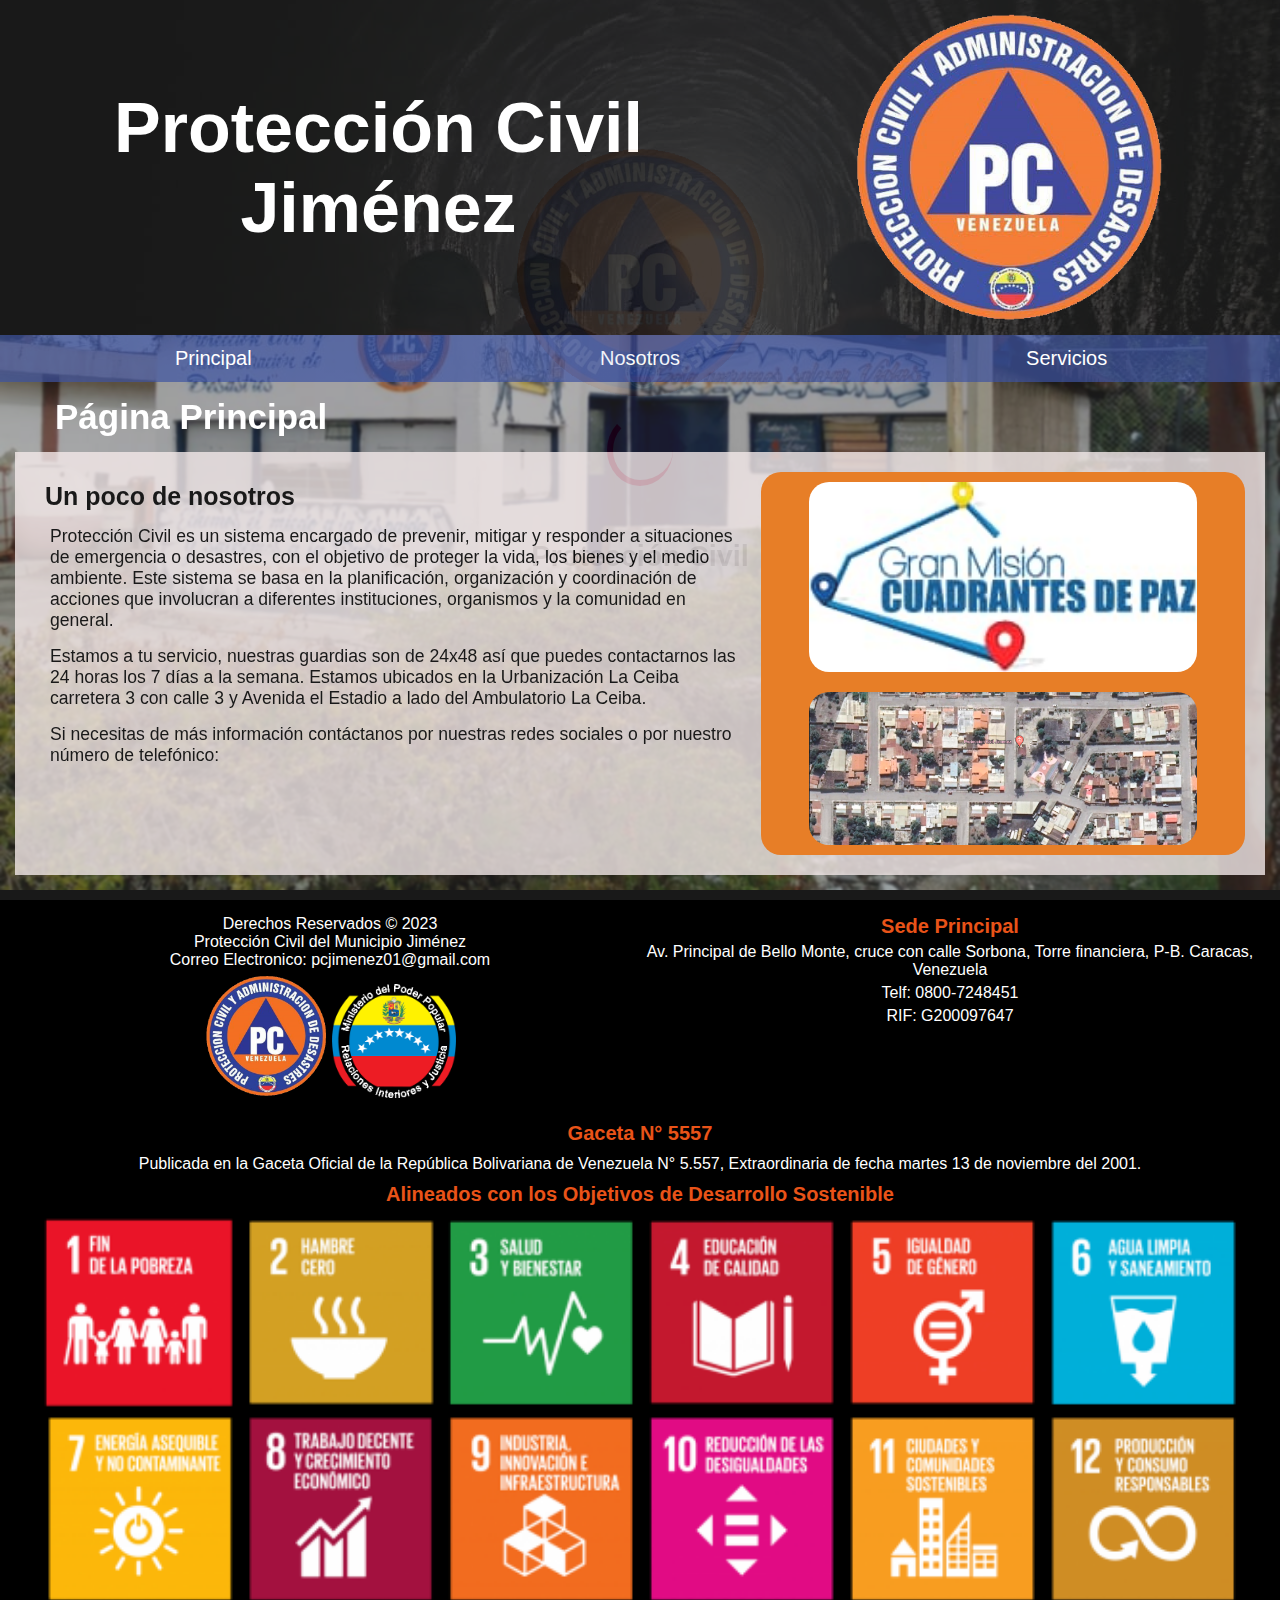
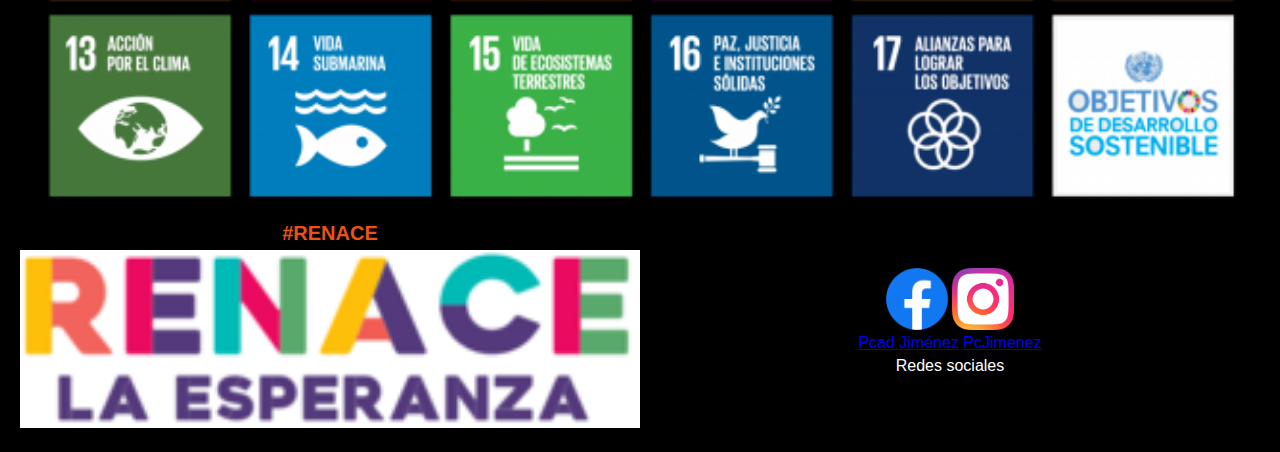
<file: index.html>
<!DOCTYPE html>
<html lang="es">
  <head>
    <meta charset="utf-8" />
    <meta http-equiv="X-UA-Compatible" content="IE=edge" />
    <meta name="viewport" content="width=device-width, initial-scale=1.0" />
    <title>Pagina principal - Protección Civil Jiménez</title>
    <link rel="stylesheet" href="css/Style-inicios.css" />
    <link rel="stylesheet" href="css/cargando.css" />
    <link rel="icon" href="image/IMG-20230704-WA0004.png" />
  </head>

  <div class="cargando">
    <img src="image/IMG-20230704-WA0004.png" />
    <div class="loader-outter"></div>
    <div class="loader-inner"></div>
    <h3>Protección Civil</h3>
  </div>

  <body>
    <div class="navegacion" id="nacegacion">
      <header>
        <h1>Protección Civil <br />Jiménez</h1>
        <div class="pantalla"></div>
        <img src="image/IMG-20230704-WA0004.png" alt="" />
      </header>

      <nav>
        <ul>
          <li><a href="index.html">Principal</a></li>
          <li><a href="html/nosotros.html">Nosotros</a></li>
          <li><a href="html/servicios.html">Servicios</a></li>
        </ul>
      </nav>
    </div>

    <main id="main">
      <section class="main">
        <h2>Página Principal</h2>

        <article class="contenido">
          <div class="cont">
            <h3>Un poco de nosotros</h3>

            <p>
              Protección Civil es un sistema encargado de prevenir, mitigar y
              responder a situaciones de emergencia o desastres, con el objetivo
              de proteger la vida, los bienes y el medio ambiente. Este sistema
              se basa en la planificación, organización y coordinación de
              acciones que involucran a diferentes instituciones, organismos y
              la comunidad en general.
            </p>
            <p>
              Estamos a tu servicio, nuestras guardias son de 24x48 así que
              puedes contactarnos las 24 horas los 7 días a la semana. Estamos
              ubicados en la Urbanización La Ceiba carretera 3 con calle 3 y
              Avenida el Estadio a lado del Ambulatorio La Ceiba.
            </p>
            <p>
              Si necesitas de más información contáctanos por nuestras redes
              sociales o por nuestro número de telefónico:
            </p>
          </div>

          <div class="marco">
            <img src="image/PCJimenez/IMG-20231002-WA0020.jpg" alt="" />
            <img src="image/Screenshot_20230705-084159.png" alt="" />
          </div>
        </article>
      </section>
    </main>

    <script src="js/jquery-3.7.0.min.js"></script>
    <script src="js/menu.js"></script>

    <footer>
      <div class="information">
        <div class="div">
          <p>
            Derechos Reservados &copy; 2023 <br />
            Protección Civil del Municipio Jiménez <br />
            Correo Electronico: pcjimenez01@gmail.com
          </p>
          <img src="image/IMG-20230704-WA0004.png" class="uptb" alt="" />
          <img
            src="image/Ministerio1_del_poder_popular_interior_y_justicia-logo-B5170C50FA-seeklogo.com - copia.png"
            class="uptb"
            alt=""
          />
        </div>
        <div class="div">
          <p><b>Sede Principal</b></p>
          <p>
            Av. Principal de Bello Monte, cruce con calle Sorbona, Torre
            financiera, P-B. Caracas, Venezuela
          </p>
          <p>Telf: 0800-7248451</p>
          <p>RIF: G200097647</p>
        </div>
      </div>

      <div class="gaceta">
        <p><b>Gaceta N° 5557</b></p>
        <p>
          Publicada en la Gaceta Oficial de la República Bolivariana de
          Venezuela N° 5.557, Extraordinaria de fecha martes 13 de noviembre del
          2001.
        </p>
        <p><b>Alineados con los Objetivos de Desarrollo Sostenible</b></p>
        <img src="image/ods-rectangulo.png" alt="" />
      </div>

      <div class="renace">
        <p><b>#RENACE</b></p>
        <img src="image/renace-small-210X60.png" alt="" />
      </div>

      <div class="redes">
        <div class="uno">
          <a href="#"><img src="image/Facebook_Logo_(2019).png" /></a>
          <a href="https://instagram.com/pcjimenezz?igshid=MzNlNGNkZWQ4Mg=="
            ><img src="image/1658586823instagram-logo-transparent.png"
          /></a>
        </div>
        <div class="dos">
          <a href="#">Pcad Jiménez</a>
          <a href="https://instagram.com/pcjimenezz?igshid=MzNlNGNkZWQ4Mg=="
            >PcJimenez</a
          >
        </div>
        <p>Redes sociales</p>
      </div>
    </footer>
  </body>
</html>
</file>
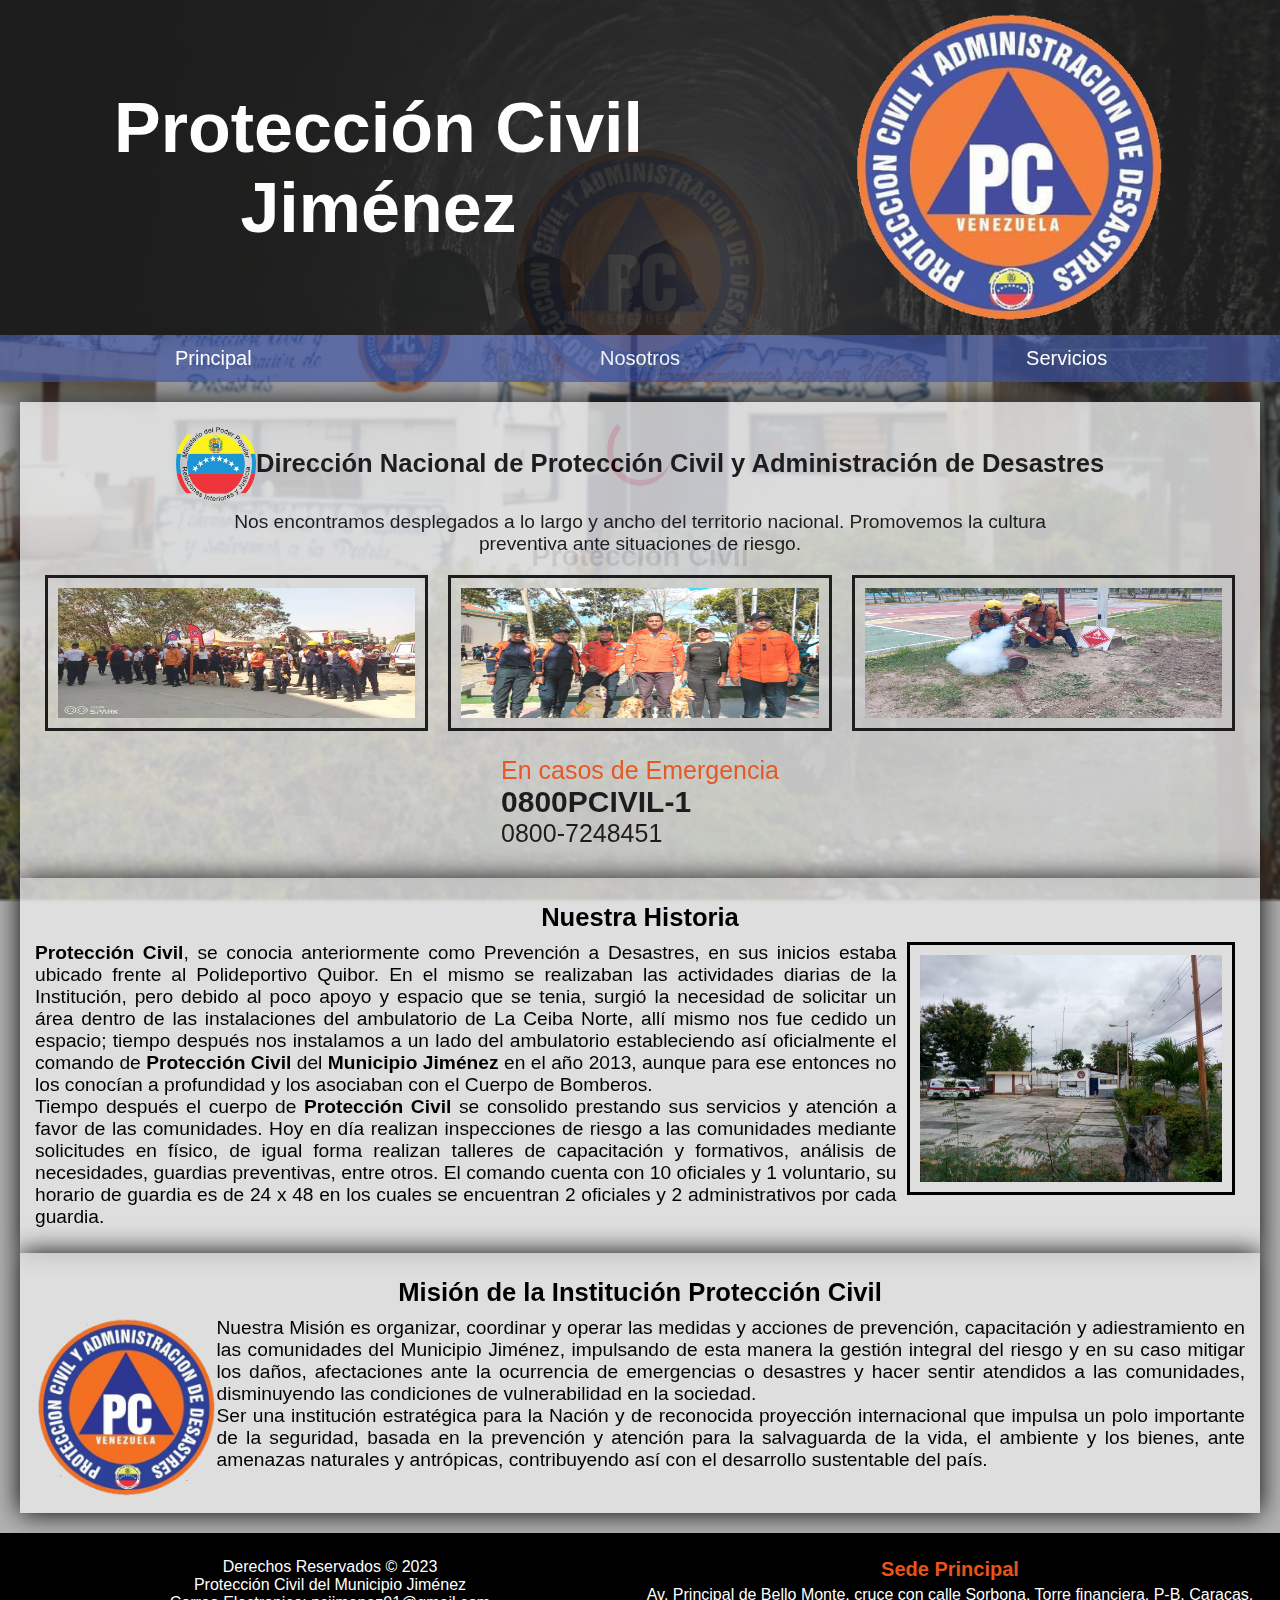
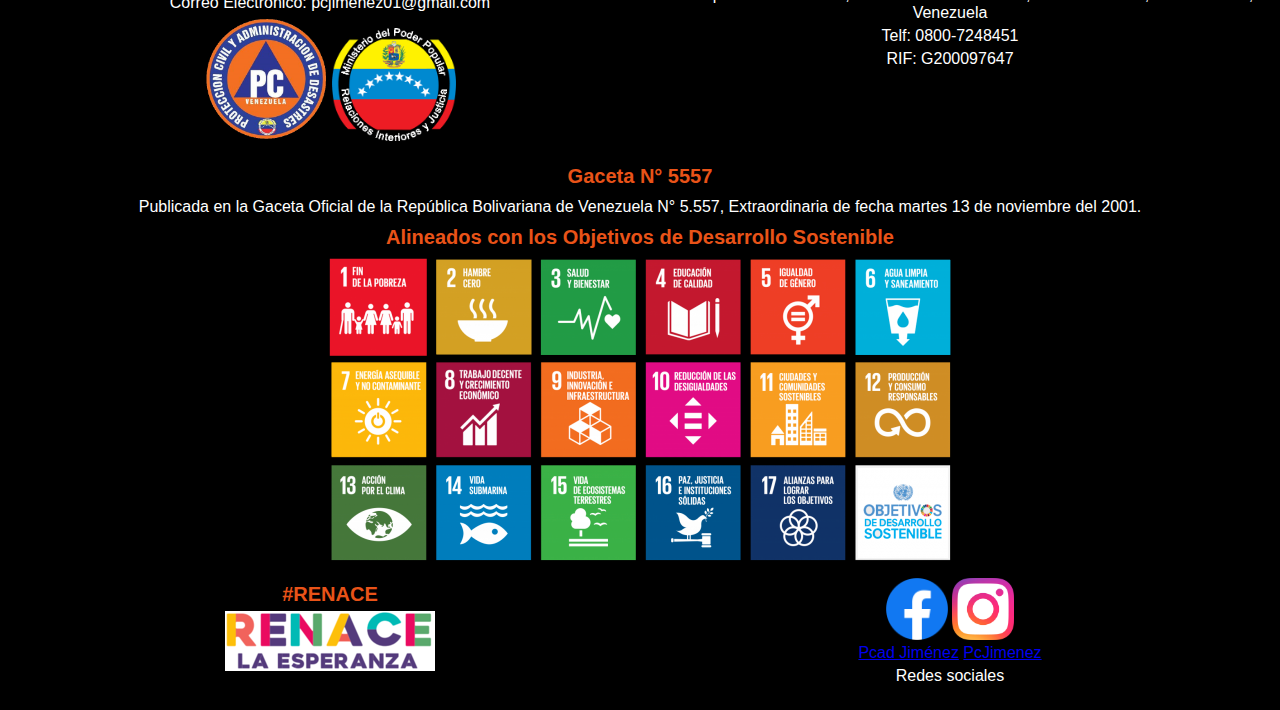
<file: html/nosotros.html>
<!DOCTYPE html>
<html lang="es">
  <head>
    <meta charset="utf-8" />
    <meta http-equiv="X-UA-Compatible" content="IE=edge" />
    <meta name="viewport" content="width=device-width, initial-scale=1.0" />
    <title>Un Poco de Nosotros - Protección Civil Jiménez</title>
    <link rel="stylesheet" href="../css/Style-nosotros.css" />
    <link rel="stylesheet" href="../css/cargando.css" />
    <link rel="icon" href="../image/IMG-20230704-WA0004.png" />
  </head>

  <div class="cargando">
    <img src="../image/IMG-20230704-WA0004.png" />
    <div class="loader-outter"></div>
    <div class="loader-inner"></div>
    <h3>Protección Civil</h3>
  </div>

  <body>
    <div class="navegacion" id="nacegacion">
      <header>
        <h1>Protección Civil <br />Jiménez</h1>
        <div class="pantalla"></div>
        <img src="../image/IMG-20230704-WA0004.png" alt="" />
      </header>

      <nav>
        <ul>
          <li><a href="../index.html">Principal</a></li>
          <li><a href="nosotros.html">Nosotros</a></li>
          <li><a href="servicios.html">Servicios</a></li>
        </ul>
      </nav>
    </div>

    <main id="main">
      <section class="contened">
        <article>
          <h3>
            <img
              src="../image/Ministerio_del_poder_popular_interior_y_justicia-logo-B5170C50FA-seeklogo.com.png"
            />
            Dirección Nacional de Protección Civil y Administración de Desastres
          </h3>

          <p class="p">
            Nos encontramos desplegados a lo largo y ancho del territorio
            nacional. Promovemos la cultura preventiva ante situaciones de
            riesgo.
          </p>

          <div class="imgCTN">
            <img src="../image/PCJimenez/IMG-20231003-WA0034.jpg" alt="" />
            <img src="../image/PCJimenez/IMG-20231003-WA0026.jpg" alt="" />
            <img src="../image/PCJimenez/IMG-20231003-WA0031.jpg" alt="" />
          </div>

          <div class="emergencia">
            <p>En casos de Emergencia</p>
            <h4>0800PCIVIL-1</h4>
            <p>0800-7248451</p>
          </div>
        </article>

        <article>
          <h3>Nuestra Historia</h3>

          <div class="parrafo">

            <img src="../image/IMG-20230705-WA0030.jpg">
            <p class="p">
              <b>Protección Civil</b>, se conocia anteriormente como Prevención a Desastres, en sus inicios estaba ubicado frente al Polideportivo Quibor. En el mismo se realizaban las actividades diarias de la Institución, pero debido al poco apoyo y espacio que se tenia, surgió la necesidad de solicitar un área dentro de las instalaciones del ambulatorio de La Ceiba Norte, allí mismo nos fue cedido un espacio; tiempo después nos instalamos a un lado del ambulatorio estableciendo así oficialmente el comando de <b>Protección Civil</b> del <b>Municipio Jiménez</b> en el año 2013, aunque para ese entonces no los conocían a profundidad y los asociaban con el Cuerpo de Bomberos. <br>Tiempo después el cuerpo de <b>Protección Civil</b> se consolido prestando sus servicios y atención a favor de las comunidades. Hoy en día realizan inspecciones de riesgo a las comunidades mediante solicitudes en físico, de igual forma realizan talleres de capacitación y formativos, análisis de necesidades, guardias preventivas, entre otros. El comando cuenta con 10 oficiales y 1 voluntario, su horario de guardia es de 24 x 48 en los cuales se encuentran 2 oficiales y 2 administrativos por cada guardia.
            </p>
          </div>
        </article>
        <article>
          <h3>Misión de la Institución Protección Civil</h3>

          <div class="parrafo">

            <img src="../image/IMG-20230704-WA0004.png">
            <p class="p">
              Nuestra Misión es organizar, coordinar y operar las medidas y acciones de prevención, capacitación y adiestramiento en las comunidades del Municipio Jiménez, impulsando de esta manera la gestión integral del riesgo y en su caso mitigar los daños, afectaciones ante la ocurrencia de emergencias o desastres y hacer sentir atendidos a las comunidades, disminuyendo las condiciones de vulnerabilidad en la sociedad.<br>
              Ser una institución estratégica para la Nación y de reconocida proyección internacional que impulsa un polo importante de la seguridad, basada en la prevención y atención para la salvaguarda de la vida, el ambiente y los bienes, ante amenazas naturales y antrópicas, contribuyendo así con el desarrollo sustentable del país.
            </p>
          </div>
        </article>
      </section>
    </main>

    <script src="../js/jquery-3.7.0.min.js"></script>
    <script src="../js/menu.js"></script>

    <footer>
      <div class="information">
        <div class="div">
          <p>
            Derechos Reservados &copy; 2023 <br />
            Protección Civil del Municipio Jiménez <br />
            Correo Electronico: pcjimenez01@gmail.com
          </p>
          <img src="../image/IMG-20230704-WA0004.png" class="uptb" alt="" />
          <img
            src="../image/Ministerio1_del_poder_popular_interior_y_justicia-logo-B5170C50FA-seeklogo.com - copia.png"
            class="uptb"
            alt=""
          />
        </div>
        <div class="div">
          <p><b>Sede Principal</b></p>
          <p>
            Av. Principal de Bello Monte, cruce con calle Sorbona, Torre
            financiera, P-B. Caracas, Venezuela
          </p>
          <p>Telf: 0800-7248451</p>
          <p>RIF: G200097647</p>
        </div>
      </div>

      <div class="gaceta">
        <p><b>Gaceta N° 5557</b></p>
        <p>
          Publicada en la Gaceta Oficial de la República Bolivariana de
          Venezuela N° 5.557, Extraordinaria de fecha martes 13 de noviembre del
          2001.
        </p>
        <p><b>Alineados con los Objetivos de Desarrollo Sostenible</b></p>
        <img src="../image/ods-rectangulo.png" alt="" />
      </div>

      <div class="renace">
        <p><b>#RENACE</b></p>
        <img src="../image/renace-small-210X60.png" alt="" />
      </div>

      <div class="redes">
        <div class="uno">
          <a href="#"><img src="../image/Facebook_Logo_(2019).png" /></a>
          <a href="https://instagram.com/pcjimenezz?igshid=MzNlNGNkZWQ4Mg=="
            ><img src="../image/1658586823instagram-logo-transparent.png"
          /></a>
        </div>
        <div class="dos">
          <a href="#">Pcad Jiménez</a>
          <a href="https://instagram.com/pcjimenezz?igshid=MzNlNGNkZWQ4Mg=="
            >PcJimenez</a
          >
        </div>
        <p>Redes sociales</p>
      </div>
    </footer>
  </body>
</html>
</file>
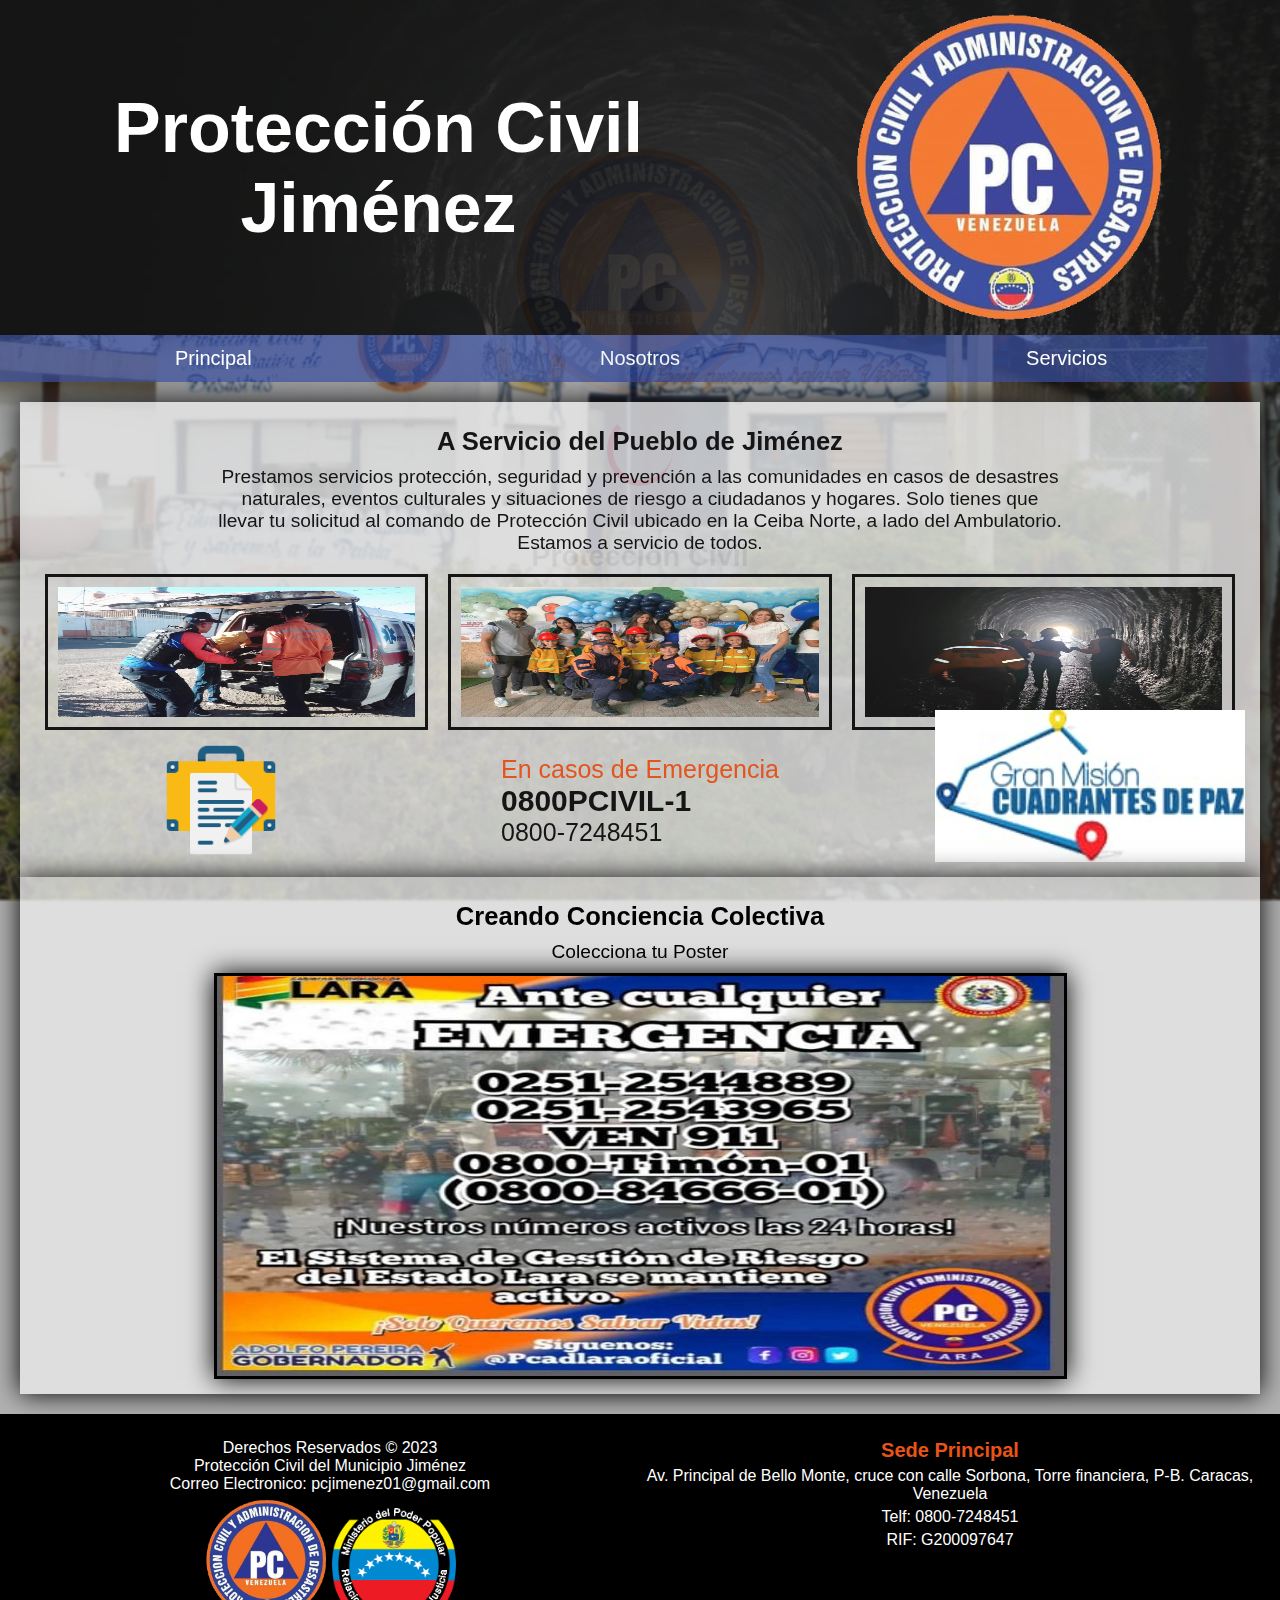
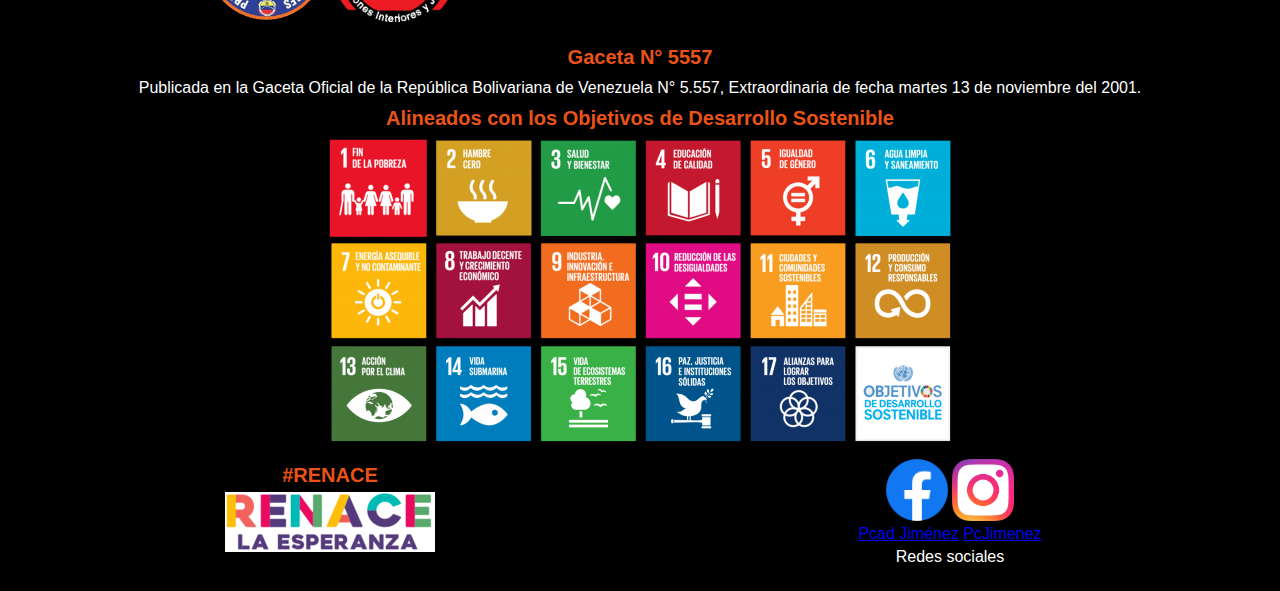
<file: html/servicios.html>
<!DOCTYPE html>
<html lang="es">
  <head>
    <meta charset="utf-8" />
    <meta http-equiv="X-UA-Compatible" content="IE=edge" />
    <meta name="viewport" content="width=device-width, initial-scale=1.0" />
    <title>Estamos a Servicio del Pueblo - Protección Civil Jiménez</title>
    <link rel="stylesheet" href="../css/Style-servicios.css" />
    <link rel="stylesheet" href="../css/cargando.css" />
    <link rel="icon" href="../image/IMG-20230704-WA0004.png" />
  </head>

  <div class="cargando">
    <img src="../image/IMG-20230704-WA0004.png" />
    <div class="loader-outter"></div>
    <div class="loader-inner"></div>
    <h3>Protección Civil</h3>
  </div>

  <body>
    <div class="navegacion" id="nacegacion">
      <header>
        <h1>Protección Civil <br />Jiménez</h1>
        <div class="pantalla"></div>
        <img src="../image/IMG-20230704-WA0004.png" alt="" />
      </header>

      <nav>
        <ul>
          <li><a href="../index.html">Principal</a></li>
          <li><a href="nosotros.html">Nosotros</a></li>
          <li><a href="servicios.html">Servicios</a></li>
        </ul>
      </nav>
    </div>

    <main id="main">
      <section class="contened">
        <article>
          <h3>
            A Servicio del Pueblo de Jiménez
          </h3>

          <p class="p">
            Prestamos servicios protección, seguridad y prevención a las comunidades en casos de desastres naturales, eventos culturales y situaciones de riesgo a ciudadanos y hogares. Solo tienes que llevar tu solicitud al comando de Protección Civil ubicado en la Ceiba Norte, a lado del Ambulatorio. Estamos a servicio de todos.
          </p>

          <div class="imgCTN">
            <img src="../image/PCJimenez/IMG-20231002-WA0010.jpg" alt="" />
            <img src="../image/PCJimenez/IMG-20231003-WA0029.jpg" alt="" />
            <img src="../image/PCJimenez/IMG-20231002-WA0019.jpg" alt="" />
          </div>

          <div class="emergencia">
            <p>En casos de Emergencia</p>
            <h4>0800PCIVIL-1</h4>
            <p>0800-7248451</p>
          </div>
          <img class="imagens" src="../image/5521080.png">
          <img class="imagens" src="../image/PCJimenez/IMG-20231002-WA0020.jpg">
        </article>

        <article>
          <h3>Creando Conciencia Colectiva</h3>
          <p class="p">Colecciona tu Poster</p>

          <div class="container-galeria">
            <div class="galeria" id="galeria">
              <div class="seccion-img">
                <img
                  src="../image/PCJimenez/IMG-20231002-WA0024.jpg"
                  alt=""
                  class="img-detalle"
                />
              </div>
              <div class="seccion-img">
                <img
                  src="../image/plan-familiar-pc-400x400.jpg"
                  alt=""
                  class="img-detalle"
                />
              </div>
              <div class="seccion-img">
                <img
                  src="../image/playas-consejo-poster-400x400.jpg"
                  alt=""
                  class="img-detalle"
                />
              </div>
              <div class="seccion-img">
                <img
                  src="../image/playas-segura-poster-400x400.jpg"
                  alt=""
                  class="img-detalle"
                />
              </div>
              <div class="seccion-img">
                <img
                  src="../image/poster-heridas-pc-400x400.jpg"
                  alt=""
                  class="img-detalle"
                />
              </div>
              <div class="seccion-img">
                <img
                  src="../image/poster-pc-mapa-riesgo-sismico-400x400.jpg"
                  alt=""
                  class="img-detalle"
                />
              </div>
              <div class="seccion-img">
                <img
                  src="../image/poster-pc-mosquito-400x400.jpg"
                  alt=""
                  class="img-detalle"
                />
              </div>
              <div class="seccion-img">
                <img
                  src="../image/presion-arterial-pc-400x400.jpg"
                  alt=""
                  class="img-detalle"
                />
              </div>
              <div class="seccion-img">
                <img
                  src="../image/que-hacer-desmayo-400x400.jpg"
                  alt=""
                  class="img-detalle"
                />
              </div>
              <div class="seccion-img">
                <img
                  src="../image/que-hacer-sismo-400x400.jpg"
                  alt=""
                  class="img-detalle"
                />
              </div>
              <div class="seccion-img">
                <img
                  src="../image/riesgos-uso-celular-312x400.jpg"
                  alt=""
                  class="img-detalle"
                />
              </div>
              <div class="seccion-img">
                <img
                  src="../image/rpc-333x400.jpg"
                  alt=""
                  class="img-detalle"
                />
              </div>
              <div class="seccion-img">
                <img
                  src="../image/incendios-forestales-poster-400x400.jpg"
                  alt=""
                  class="img-detalle"
                />
              </div>
            </div>
          </div>
        </article>
      </section>
    </main>

    <script src="../js/jquery-3.7.0.min.js"></script>
    <script src="../js/menu.js"></script>
    <script src="../js/J_galeria.js"></script>

    <footer>
      <div class="information">
        <div class="div">
          <p>
            Derechos Reservados &copy; 2023 <br />
            Protección Civil del Municipio Jiménez <br />
            Correo Electronico: pcjimenez01@gmail.com
          </p>
          <img src="../image/IMG-20230704-WA0004.png" class="uptb" alt="" />
          <img
            src="../image/Ministerio1_del_poder_popular_interior_y_justicia-logo-B5170C50FA-seeklogo.com - copia.png"
            class="uptb"
            alt=""
          />
        </div>
        <div class="div">
          <p><b>Sede Principal</b></p>
          <p>
            Av. Principal de Bello Monte, cruce con calle Sorbona, Torre
            financiera, P-B. Caracas, Venezuela
          </p>
          <p>Telf: 0800-7248451</p>
          <p>RIF: G200097647</p>
        </div>
      </div>

      <div class="gaceta">
        <p><b>Gaceta N° 5557</b></p>
        <p>
          Publicada en la Gaceta Oficial de la República Bolivariana de
          Venezuela N° 5.557, Extraordinaria de fecha martes 13 de noviembre del
          2001.
        </p>
        <p><b>Alineados con los Objetivos de Desarrollo Sostenible</b></p>
        <img src="../image/ods-rectangulo.png" alt="" />
      </div>

      <div class="renace">
        <p><b>#RENACE</b></p>
        <img src="../image/renace-small-210X60.png" alt="" />
      </div>

      <div class="redes">
        <div class="uno">
          <a href="#"><img src="../image/Facebook_Logo_(2019).png" /></a>
          <a href="https://instagram.com/pcjimenezz?igshid=MzNlNGNkZWQ4Mg=="
            ><img src="../image/1658586823instagram-logo-transparent.png"
          /></a>
        </div>
        <div class="dos">
          <a href="#">Pcad Jiménez</a>
          <a href="https://instagram.com/pcjimenezz?igshid=MzNlNGNkZWQ4Mg=="
            >PcJimenez</a
          >
        </div>
        <p>Redes sociales</p>
      </div>
    </footer>
  </body>
</html>
</file>
<file: css/Style-inicios.css>
* {
	padding: 0PX;
	margin: 0PX;
}

*::-webkit-scrollbar {
	-webkit-appearance: none;
}

*::-webkit-scrollbar:vertical {
	width: 10px;
}

*::-webkit-scrollbar-button:increment,
*::-webkit-scrollbar-button {
	display: none;
}

*::-webkit-scrollbar:horizontal {
	height: 10px;
}

*::-webkit-scrollbar-thumb {
	background-color: #0d4276;
	border-radius: 20px;
	border: 2px solid #b43b10;
}

*::-webkit-scrollbar-track {
	border-radius: 10px;
	background: #f2f2f2;
}

/* Body y fondo de pantalla */
body {
	background: linear-gradient(rgba(0,0,0,.3),rgba(0,0,0,.3)), url(../image/IMG-20230705-WA0028.jpg)
	no-repeat fixed center center;
	background-size: 100% 100%;
	width: 100%;
	font-family: 'Gill Sans', 'Gill Sans MT', Calibri, 'Trebuchet MS', sans-serif;
    
}
/* header, fondo del header, tamaño */
header{
	width: 100%;
	height: 100%;
	position: relative;
	background: url(../image/PCJimenez/IMG-20231002-WA0019.jpg)
	no-repeat fixed bottom center;
	background-size: 100%;
	text-align: center;
	display: flex;
	flex-wrap: wrap;
	align-items: center;
	justify-content: space-around;
	padding: 10px;
	box-sizing: border-box;
}
/* fondo negro transparente del header */
header .pantalla{
	position: absolute;
	background: #000;
	width: 100%;
	top: 0;
	left: 0;
	height: 100%;
	opacity: .8;
	transition: .5s;
}
/* fondo transparente mas claro del header */
header:hover .pantalla{
	opacity: .6;
	
}
/* mover imagen del header hacia la derecha 30px */
header:hover img{
	transform: translateX(30px);

}
/* mover texto del header hacia la izquierda 30px, y cambiar color del texto */
header:hover h1{
	transform: translateX(-30px);
	color: #f2f2f2;
	text-shadow: 0 0 50px rgb(190, 101, 18);
}
/* tamaño, tiempo de transicion y altura del logo */
header img{
	width: 25%;
	transition: .5s;
	z-index: 5;
}
/* tamaño, color, tiempo de transicion y altura del texto */
h1{
	font-size: 70px;
	color: white;
	transition: .5s;
	z-index: 5;
}
/* menu de navegacion de la pagina */
nav{
	background: rgba(42, 66, 152,.7);
	width: 100%;
	height: auto;
	z-index: 20;
	position: relative;
}
.navegacion{
	width: 100%;
	z-index: 9999999;
}

/* clase añadida para colocarlo fijo en la parte de arriba */
.navegacion.abajo{
	position: fixed;
	top: 0;
	transition: .5s;
}

.navegacion.abajo header img{
	width: 7%;
}

.navegacion.abajo header h1{
	font-size: 30px;
}

/* estilos de la lista desordenada */
nav ul {
	list-style: none;
	margin: 0;
	padding: 0;
	display: flex;
	justify-content: space-between;
}
/* estilos del menu desplegable */
nav .desple{
	top: 100%;
	position: absolute;
	flex-direction: column;
	display: none;
	left: 0;
}
/* estilo hover para aparecer */
nav li:hover .desple{
	display: flex;

}
/* estilos de los enlaces del menu desplegable */
nav .desple a{
	padding: 0;
	text-decoration: none;
}
/* estilos de los articulos de la lista del menu desplegable */
nav .desple a li{
	color: #fff;
	background: rgba(42, 66, 152,.7);
	padding: 12px 22px;
	width: 120%;
	display: block;
	font-size: 20px;
	transition: .5s;
	margin: 0;
}
/* estilo de los elementos de la lista */
nav ul li{
	text-align: center;
	display: flex;
	justify-content: center;
	align-items: center;
	transition: .5s;
	width: 100%;
}
/* estilo de los enlaces de los articulos de la lista */
nav ul li a {
	color: #fff;
	padding: 12px 22px;
	text-decoration: none;
	display: block;
	width: 100%;
	font-size: 20px;
	transition: .5s;
}
/* Color del menu desplegable cuando pasa a estar arriba */
nav.abajo .desple li{
	background: rgba(42, 66, 152,1);
}
/* clase añadida para cambiar el fondo de los articulos de la lista */
nav.abajo ul li:hover{
	background: rgb(57, 91, 242);
}
nav.abajo ul li:hover{
	background: rgb(57, 91, 242);
}
/* pseudo-clase hover para cambiar el fondo y padding de los articulos de la lista */
nav ul li:hover{
	background: rgba(57, 91, 242, .8);
	
}
/* tamaño del contenedor main */
main{
	backdrop-filter: blur(1px);
	width: 100%;
	position: relative;
	top: 0;
}

main.arriba{
	top: 10%;
	margin-top: 15%;
}

/* estilos de la seccion de contenido */
main section{
	padding: 15px;
	box-sizing: border-box;
}
/* estilo del h2 titulo principal del contenido */
main section h2{
	color: #fff;
	font-size: 35px;
	margin-bottom: 15px;
	margin-left: 40px;
}
/* estilos de los articulos del contenido*/
main section article{
	background: rgba(243, 231, 231, 0.8);
	padding: 20px;
	width: 100%;
	box-sizing: border-box;
	transition: .3s ease-out;
}
/* estilos del h3 titulos de los articulos */
main article h3{
	font-size: 25px;
	margin: 10px;

}
/* estilos del article "contenido" */
.contenido{
	display: flex;
	justify-content: space-between;

}
/* estilos del mrco de las imagenes */
main .marco{
	background: rgb(229, 112, 16);
	width: 40%;
	display: flex;
	justify-content: space-between;
	align-items: center;
	flex-direction: column;
	flex-wrap: wrap;
	border-radius: 20px;
}
main .cont{
	width: 60%;

}
main .cont p{
	margin: 15px;
	font-weight: 5px;
	font-size: 1.1rem;

}
/* estilos de las imagenes del marco */
.marco img{
	width: 80%;
	height: auto;
	margin: 10px;
	border-radius: 20px;

}
/* estilos del pie de pagina */
footer {
	background: black;
	width: 100%;
	color: #fff;
	padding: 20px; 
	box-sizing: border-box;
	text-align: center;
	display: flex;
	justify-content: space-between;
	flex-wrap: wrap;
	z-index: -100;

}
/* estilos de la caja de las imagenes */
.redes{
	width: 50%;
	display: flex;
	flex-direction: column;
	justify-content: center;
	align-items: center;
	position: relative;
	z-index: 1;
}
.uptb{
	border-radius: 1rem;
	width: 20%;
}
.information{
	width: 100%;
	display: flex;
	justify-content: center;

}
.information .div{
	width: 50%;
	text-align: center;
}
footer b{
	color: #e95318;
	font-size: 20px;
}
footer p{
	margin: 5px;
}
.gaceta{
	width: 100%;
	display: flex;
	flex-direction: column;
	justify-content: center;
	align-items: center;
	margin: 15px;
}
.gaceta img, .renace img{
	width: 100%;
}
.renace{
	width: 50%;
}
/* Estilos de las imagenes del pie de pagina */
.redes img{
	width: 10%;
	height: auto;
	transition: .5s;
}
/* pseudo-clase nth-child() para seleccionar al segundo div redes */
.redes:nth-child(2){
	display: flex;
	flex-direction: column;
}
/* pseudo-clase nth-child() que selecciona a un div hijo y una pseudo-clase nth-child() para seleccionar el primer enlace */
.redes:nth-child(2) .dos a:nth-child(1){
	margin-right: 10px;
	text-decoration: none;
	color: white;

}
/* pseudo-clase nth-child() que selecciona a un div hijo y una pseudo-clase nth-child() para seleccionar el segundo enlace */
.redes:nth-child(2) .dos a:nth-child(2){
	margin-left: 10px;
	color: white;
	text-decoration: none;

}
/* pseudo-clase para animar y agrandar la imagenes del footer */
.redes img:hover{
	animation: rotar .8s alternate;
}
/* animacion de la imagen del footer */
@keyframes rotar{
	0%{
		transform: rotate(15deg);
	}
	25%{
		transform: rotate(-15deg);
	}
	50%{
		transform: rotate(15deg);
	}
	75%{
		transform: rotate(-15deg);
	}
	100%{
		transform: rotate(0deg);
	}

}

@media (min-width: 881px) and (max-width: 950px){
	article .p{
		width: 85%;
	}
}

@media (min-width: 651px) and (max-width: 880px){
	header img{
		width: 20%;
	}
	.navegacion.abajo header img{
		width: 15%;
	}

	nav ul li a {
		font-size: medium;
	}
	h1{
		font-size: 40px;
	}
	article .p{
		width: 100%;
	}

	article .imgCTN{
		flex-wrap: wrap;
	}

	article .imgCTN img{
		width: 40%
	}

	.container-galeria{
		width: 95%;
	}

	.gaceta img{
		width: 100%;
	}
	.redes img{
		width: 20%;
	}

	footer b,footer p,footer a{
		font-size: small;
	}
}

@media (min-width: 501px) and (max-width: 650px){
	header img{
		width: 20%;
	}
	.navegacion.abajo header img{
		width: 15%;
	}

	nav ul li a {
		font-size: small;
	}
	h1{
		font-size: 40px;
	}

	article .p{
		width: 100%;
	}

	article .emergencia h4{
		font-size: medium;
	}

	article .emergencia p, article .p{
		font-size: smaller;
	}

	article .imgCTN{
		flex-wrap: wrap;
	}

	article .imgCTN img{
		width: 100%;
		height: auto;
	}

	.container-galeria{
		width: 95%;
	}

	.gaceta img{
		width: 100%;
	}
	.redes img{
		width: 20%;
	}

	footer b,footer p,footer a{
		font-size: smaller;
	}

	.renace img{
		width: 100%;
	}

	.contenido{
		flex-direction: column;
	}

	main .marco{
		width: 100%;
	}

	main .cont{
		width: 100%;
	}
}

@media (max-width: 500px){
	header img{
		width: 18%;
	}

	main section h2{
		font-size: 1.3rem;
	}

	.navegacion.abajo header img{
		width: 13%;
	}

	nav ul li a {
		font-size: small;
	}
	h1{
		font-size: 35px;
	}

	article .p{
		width: 100%;
	}

	article .emergencia h4{
		font-size: medium;
	}

	article .cont p{
		font-size: smaller;
	}

	article .imgCTN{
		flex-wrap: wrap;
	}

	article .imgCTN img{
		width: 100%;
		height: auto;
	}

	.container-galeria{
		width: 95%;
	}

	.gaceta img{
		width: 100%;
	}
	.redes img{
		width: 20%;
	}

	footer b,footer p,footer a{
		font-size: smaller;
	}

	.renace img{
		width: 100%;
	}
	.contenido{
		flex-direction: column;
	}

	main .marco{
		width: 100%;
	}

	main .cont{
		width: 100%;
	}
}
</file>
<file: css/cargando.css>
.cargando {
  width: 100%;
  height: 100%;
  position: fixed;
  top: 0;
  background-color: #f7f7f7;
  z-index: 999999;
  display: flex;
  justify-content: center;
  align-items: center;
}
.cargando .loader-inner {
  position: absolute;
  border: 6px solid #f50136;
  border-radius: 50%;
  width: 60px;
  height: 60px;
  /* left: calc(50% - 20px);
  top: calc(50% - 20px); */
  border-right: 0;
  border-top-color: transparent;
  -webkit-animation: loader-inner 1s cubic-bezier(0.42, 0.61, 0.58, 0.41) infinite;
  animation: loader-inner 1s cubic-bezier(0.42, 0.61, 0.58, 0.41) infinite;
}
.cargando img{
  width: 20%;
  height: auto;
  margin: 10px auto;
  opacity: .7;
  position: fixed;
  top: 15vh;
}
.cargando h3{
  position: fixed;
  top: 60vh;
  font-size: 1.8rem;
  opacity: .7;
  font-weight: bold;
  font-family: 'Gill Sans', 'Gill Sans MT', Calibri, 'Trebuchet MS', sans-serif;
}

@-webkit-keyframes loader-outter {
  0% {
    -webkit-transform: rotate(0deg);
    transform: rotate(0deg);
  }
  100% {
    -webkit-transform: rotate(360deg);
    transform: rotate(360deg);
  }
}
@keyframes loader-outter {
  0% {
    -webkit-transform: rotate(0deg);
    transform: rotate(0deg);
  }
  100% {
    -webkit-transform: rotate(360deg);
    transform: rotate(360deg);
  }
}
@-webkit-keyframes loader-inner {
  0% {
    -webkit-transform: rotate(0deg);
    transform: rotate(0deg);
  }
  100% {
    -webkit-transform: rotate(-360deg);
    transform: rotate(-360deg);
  }
}
@keyframes loader-inner {
  0% {
    -webkit-transform: rotate(0deg);
    transform: rotate(0deg);
  }
  100% {
    -webkit-transform: rotate(-360deg);
    transform: rotate(-360deg);
  }
}
</file>
<file: css/Style-nosotros.css>
* {
	padding: 0PX;
	margin: 0PX;
}

*::-webkit-scrollbar {
	-webkit-appearance: none;
}

*::-webkit-scrollbar:vertical {
	width: 10px;
}

*::-webkit-scrollbar-button:increment,
*::-webkit-scrollbar-button {
	display: none;
}

*::-webkit-scrollbar:horizontal {
	height: 10px;
}

*::-webkit-scrollbar-thumb {
	background-color: #0d4276;
	border-radius: 20px;
	border: 2px solid #b43b10;
}

*::-webkit-scrollbar-track {
	border-radius: 10px;
	background: #f2f2f2;
}

/* Body y fondo de pantalla */
body {
	background: linear-gradient(rgba(0,0,0,.3),rgba(0,0,0,.3)), url(../image/IMG-20230705-WA0028.jpg)
	no-repeat fixed center center;
	background-size: 100% 100%;
	width: 100%;
	font-family: 'Gill Sans', 'Gill Sans MT', Calibri, 'Trebuchet MS', sans-serif;
    
}
/* header, fondo del header, tamaño */
header{
	width: 100%;
	height: 100%;
	position: relative;
	background: url(../image/PCJimenez/IMG-20231002-WA0019.jpg)
	no-repeat fixed bottom center;
	background-size: 100%;
	text-align: center;
	display: flex;
	flex-wrap: wrap;
	align-items: center;
	justify-content: space-around;
	padding: 10px;
	box-sizing: border-box;
}
/* fondo negro transparente del header */
header .pantalla{
	position: absolute;
	background: #000;
	width: 100%;
	top: 0;
	left: 0;
	height: 100%;
	opacity: .8;
	transition: .5s;
}
/* fondo transparente mas claro del header */
header:hover .pantalla{
	opacity: .6;
	
}
/* mover imagen del header hacia la derecha 30px */
header:hover img{
	transform: translateX(30px);

}
/* mover texto del header hacia la izquierda 30px, y cambiar color del texto */
header:hover h1{
	transform: translateX(-30px);
	color: #f2f2f2;
	text-shadow: 0 0 50px rgb(190, 101, 18);
}
/* tamaño, tiempo de transicion y altura del logo */
header img{
	width: 25%;
	transition: .5s;
	z-index: 5;
}
/* tamaño, color, tiempo de transicion y altura del texto */
h1{
	font-size: 70px;
	color: white;
	transition: .5s;
	z-index: 5;
}
/* menu de navegacion de la pagina */
nav{
	background: rgba(42, 66, 152,.7);
	width: 100%;
	height: auto;
	z-index: 20;
	position: relative;
}
.navegacion{
	width: 100%;
	z-index: 9999999;
}

/* clase añadida para colocarlo fijo en la parte de arriba */
.navegacion.abajo{
	position: fixed;
	top: 0;
	transition: .5s;
}

.navegacion.abajo header img{
	width: 7%;
}

.navegacion.abajo header h1{
	font-size: 30px;
}

/* estilos de la lista desordenada */
nav ul {
	list-style: none;
	margin: 0;
	padding: 0;
	display: flex;
	justify-content: space-between;
}
/* estilos del menu desplegable */
nav .desple{
	top: 100%;
	position: absolute;
	flex-direction: column;
	display: none;
	left: 0;
}
/* estilo hover para aparecer */
nav li:hover .desple{
	display: flex;

}
/* estilos de los enlaces del menu desplegable */
nav .desple a{
	padding: 0;
	text-decoration: none;
}
/* estilos de los articulos de la lista del menu desplegable */
nav .desple a li{
	color: #fff;
	background: rgba(42, 66, 152,.7);
	padding: 12px 22px;
	width: 120%;
	display: block;
	font-size: 20px;
	transition: .5s;
	margin: 0;
}
/* estilo de los elementos de la lista */
nav ul li{
	text-align: center;
	display: flex;
	justify-content: center;
	align-items: center;
	transition: .5s;
	width: 100%;
}
/* estilo de los enlaces de los articulos de la lista */
nav ul li a {
	color: #fff;
	padding: 12px 22px;
	text-decoration: none;
	display: block;
	width: 100%;
	font-size: 20px;
	transition: .5s;
}
/* Color del menu desplegable cuando pasa a estar arriba */
nav.abajo .desple li{
	background: rgba(42, 66, 152,1);
}
/* clase añadida para cambiar el fondo de los articulos de la lista */
nav.abajo ul li:hover{
	background: rgb(57, 91, 242);
}
nav.abajo ul li:hover{
	background: rgb(57, 91, 242);
}
/* pseudo-clase hover para cambiar el fondo y padding de los articulos de la lista */
nav ul li:hover{
	background: rgba(57, 91, 242, .8);
	
}
/* tamaño del contenedor main */
main{
	backdrop-filter: blur(1px);
	width: 100%;
	position: relative;
	top: 0;
	box-sizing: border-box;
}

main.arriba{
	top: 10%;
	margin-top: 15%;
}


/* estilos del contenedor principal */
.contened {
	width: 100%;
	display: flex;
	flex-direction: column;
	position: relative;
	padding: 20px;
	box-sizing: border-box;
}

article {
	position: relative;
	background: rgba(233, 233, 233, .8);
	padding: 15px;
	width: 100%;
	box-sizing: border-box;
	box-shadow: 0 0 25px black;
	justify-content: center;
	display: flex;
	flex-direction: column;
	align-items: center;
}

article h3 {
	font-size: 1.6rem;
	margin: 10px;
	display: flex;
	justify-content: center;
	align-items: center;
	color: black;
	font-family: 'Gill Sans', 'Gill Sans MT', Calibri, 'Trebuchet MS', sans-serif;
	font-weight: bold;
}

article h3 img {
	width: 7%;
	height: auto;
}

article .p {
	font-size: 1.2rem;
	margin-bottom: 10px;
	width: 70%;
	text-align: center;
	color: black;
	font-family: 'Gill Sans', 'Gill Sans MT', Calibri, 'Trebuchet MS', sans-serif;
}

article:nth-child(2) .parrafo,article:nth-child(3) .parrafo{
	width: 100%;

}

article:nth-child(2) .parrafo .p,article:nth-child(3) .parrafo .p{
	width: 100%;
	text-align: justify;
}

article:nth-child(3) .parrafo{
	display: block; 
	justify-content: flex-start;
	align-items: flex-start;
}

article:nth-child(3) .parrafo .p{
	width: 100%;
}

article:nth-child(2) img:nth-of-type(1){
	width: 25%;
	margin: 0 10px;
	border: 3px solid black;
	padding: 10px;
	float: right;
}


article:nth-child(3) img:nth-of-type(1){
	width: 15%;
}

article:nth-child(3) img:nth-of-type(1){
	float: left;
}

article:nth-child(2) img:nth-of-type(2),article:nth-child(3) img:nth-of-type(2){
	width: 10%;
}

article .emergencia {
	margin: 15px;
}

article .emergencia p {
	font-size: 25px;
	font-family: 'Gill Sans', 'Gill Sans MT', Calibri, 'Trebuchet MS', sans-serif;
}

article .emergencia h4 {
	font-size: 30px;
	font-weight: bold;
	color: black;
	font-family: 'Gill Sans', 'Gill Sans MT', Calibri, 'Trebuchet MS', sans-serif;
}

article .emergencia p:nth-of-type(1) {
	color: rgb(225, 69, 12);
	font-family: 'Gill Sans', 'Gill Sans MT', Calibri, 'Trebuchet MS', sans-serif;
}

article .imgCTN {
	width: 100%;
	display: flex;
	box-sizing: border-box;
	align-items: center;
	justify-content: center;
}

article .imgCTN img {
	width: 30%;
	height: 130px;
	margin: 10px;
	border: 3px solid black;
	padding: 10px;
}

.container-galeria {
	width: 70%;
	max-width: 900px;
	margin: auto;
	overflow: hidden;
	border: 3px solid black;
	box-shadow: 0 0 25px black;
	position: relative;
}

.galeria {
	width: 1300%;
	height: 400px;
	display: flex;
	margin-left: -100%;
}

.seccion-img {
	width: 100%;
}

.img-detalle {
	display: block;
	width: 100%;
	height: 100%;
}

.btn-galeria {
	position: absolute;
	width: 40px;
	height: 40px;
	background: rgba(255, 255, 255, .8);
	top: 50%;
	transform: translateY(-50%);
	font-size: 30px;
	font-weight: bold;
	font-family: monospace;
	border-radius: 50%;
	text-align: center;
	cursor: pointer;
}

.btn-galeria:hover {
	background: #fff;
}

.right {
	right: 10px;
}

.left {
	left: 10px;
}

/* estilos del pie de pagina */
footer {
	background: black;
	width: 100%;
	color: #fff;
	padding: 20px; 
	box-sizing: border-box;
	text-align: center;
	display: flex;
	justify-content: space-between;
	flex-wrap: wrap;
	z-index: -100;

}
/* estilos de la caja de las imagenes */
.redes{
	width: 50%;
	display: flex;
	flex-direction: column;
	justify-content: center;
	align-items: center;
	position: relative;
	z-index: 1;
}
.uptb{
	border-radius: 1rem;
	width: 20%;
}
.information{
	width: 100%;
	display: flex;
	justify-content: center;

}
.information .div{
	/* position: relative; */
	width: 50%;
	text-align: center;
}
footer b{
	color: #e95318;
	font-size: 20px;
}
footer p{
	margin: 5px;
}
.gaceta{
	width: 100%;
	display: flex;
	flex-direction: column;
	justify-content: center;
	align-items: center;
	margin: 15px;
}
.renace{
	width: 50%;
}
/* Estilos de las imagenes del pie de pagina */
.redes img{
	width: 10%;
	height: auto;
	transition: .5s;
}
/* pseudo-clase nth-child() para seleccionar al segundo div redes */
.redes:nth-child(2){
	display: flex;
	flex-direction: column;
}
/* pseudo-clase nth-child() que selecciona a un div hijo y una pseudo-clase nth-child() para seleccionar el primer enlace */
.redes:nth-child(2) .dos a:nth-child(1){
	margin-right: 10px;
	text-decoration: none;
	color: white;

}
/* pseudo-clase nth-child() que selecciona a un div hijo y una pseudo-clase nth-child() para seleccionar el segundo enlace */
.redes:nth-child(2) .dos a:nth-child(2){
	margin-left: 10px;
	color: white;
	text-decoration: none;

}
/* pseudo-clase para animar y agrandar la imagenes del footer */
.redes img:hover{
	animation: rotar .8s alternate;
}
/* animacion de la imagen del footer */
@keyframes rotar{
	0%{
		transform: rotate(15deg);
	}
	25%{
		transform: rotate(-15deg);
	}
	50%{
		transform: rotate(15deg);
	}
	75%{
		transform: rotate(-15deg);
	}
	100%{
		transform: rotate(0deg);
	}

}


@media (min-width: 881px) and (max-width: 950px){
	article .p{
		width: 85%;
	}
}

@media (min-width: 651px) and (max-width: 880px){
	header img{
		width: 20%;
	}
	.navegacion.abajo header img{
		width: 15%;
	}

	nav ul li a {
		font-size: medium;
	}
	h1{
		font-size: 40px;
	}
	article .p{
		width: 100%;
	}

	article .imgCTN{
		flex-wrap: wrap;
	}

	article .imgCTN img{
		width: 40%
	}

	.container-galeria{
		width: 95%;
	}

	.gaceta img{
		width: 100%;
	}
	.redes img{
		width: 20%;
	}

	footer b,footer p,footer a{
		font-size: small;
	}
}

@media (min-width: 501px) and (max-width: 650px){
	header img{
		width: 20%;
	}
	.navegacion.abajo header img{
		width: 15%;
	}

	nav ul li a {
		font-size: small;
	}
	h1{
		font-size: 40px;
	}
	article h3{
		font-size: 1.2rem;
		text-align: center;
	}
	article h3 img{
		width: 15%;
	}

	article .p{
		width: 100%;
	}

	article .emergencia h4{
		font-size: medium;
	}

	article .emergencia p, article .p{
		font-size: smaller;
	}

	article .imgCTN{
		flex-wrap: wrap;
	}

	article .imgCTN img{
		width: 100%;
		height: auto;
	}

	.container-galeria{
		width: 95%;
	}

	.gaceta img{
		width: 100%;
	}
	.redes img{
		width: 20%;
	}

	footer b,footer p,footer a{
		font-size: smaller;
	}

	.renace img{
		width: 100%;
	}

	article:nth-child(2) img:nth-of-type(1){
		width: 35%;
	}

	article:nth-child(3) img:nth-of-type(1){
		width: 25%;
	}
}

@media (max-width: 500px){
	header img{
		width: 18%;
	}

	article h3{
		font-size: 1.2rem;
		text-align: center;
	}

	article h3 img{
		width: 15%;
	}

	.navegacion.abajo header img{
		width: 13%;
	}

	nav ul li a {
		font-size: small;
	}
	h1{
		font-size: 35px;
	}

	article .p{
		width: 100%;
	}

	article .emergencia h4{
		font-size: medium;
	}

	article .emergencia p, article .p{
		font-size: smaller;
	}

	article .imgCTN{
		flex-wrap: wrap;
	}

	article .imgCTN img{
		width: 100%;
		height: auto;
	}

	.container-galeria{
		width: 95%;
	}

	.gaceta img{
		width: 100%;
	}
	.redes img{
		width: 20%;
	}

	footer b,footer p,footer a{
		font-size: smaller;
	}

	.renace img{
		width: 100%;
	}

	article:nth-child(2) img:nth-of-type(1){
		width: 35%;
	}

	article:nth-child(3) img:nth-of-type(1){
		width: 25%;
	}
}
</file>
<file: css/Style-servicios.css>
* {
	padding: 0PX;
	margin: 0PX;
}

*::-webkit-scrollbar {
	-webkit-appearance: none;
}

*::-webkit-scrollbar:vertical {
	width: 10px;
}

*::-webkit-scrollbar-button:increment,
*::-webkit-scrollbar-button {
	display: none;
}

*::-webkit-scrollbar:horizontal {
	height: 10px;
}

*::-webkit-scrollbar-thumb {
	background-color: #0d4276;
	border-radius: 20px;
	border: 2px solid #b43b10;
}

*::-webkit-scrollbar-track {
	border-radius: 10px;
	background: #f2f2f2;
}

/* Body y fondo de pantalla */
body {
	background: linear-gradient(rgba(0,0,0,.3),rgba(0,0,0,.3)), url(../image/IMG-20230705-WA0028.jpg)
	no-repeat fixed center center;
	background-size: 100% 100%;
	width: 100%;
	font-family: 'Gill Sans', 'Gill Sans MT', Calibri, 'Trebuchet MS', sans-serif;
    
}
/* header, fondo del header, tamaño */
header{
	width: 100%;
	height: 100%;
	position: relative;
	background: url(../image/PCJimenez/IMG-20231002-WA0019.jpg)
	no-repeat fixed bottom center;
	background-size: 100% 100%;
	text-align: center;
	display: flex;
	flex-wrap: wrap;
	align-items: center;
	justify-content: space-around;
	padding: 10px;
	box-sizing: border-box;
}
/* fondo negro transparente del header */
header .pantalla{
	position: absolute;
	background: #000;
	width: 100%;
	top: 0;
	left: 0;
	height: 100%;
	opacity: .8;
	transition: .5s;
}
/* fondo transparente mas claro del header */
header:hover .pantalla{
	opacity: .6;
	
}
/* mover imagen del header hacia la derecha 30px */
header:hover img{
	transform: translateX(30px);

}
/* mover texto del header hacia la izquierda 30px, y cambiar color del texto */
header:hover h1{
	transform: translateX(-30px);
	color: #f2f2f2;
	text-shadow: 0 0 50px rgb(190, 101, 18);
}
/* tamaño, tiempo de transicion y altura del logo */
header img{
	width: 25%;
	transition: .5s;
	z-index: 5;
}
/* tamaño, color, tiempo de transicion y altura del texto */
h1{
	font-size: 70px;
	color: white;
	transition: .5s;
	z-index: 5;
}
/* menu de navegacion de la pagina */
nav{
	background: rgba(42, 66, 152,.7);
	width: 100%;
	height: auto;
	z-index: 20;
	position: relative;
}
.navegacion{
	width: 100%;
	z-index: 9999999;
}

/* clase añadida para colocarlo fijo en la parte de arriba */
.navegacion.abajo{
	position: fixed;
	top: 0;
	transition: .5s;
}

.navegacion.abajo header img{
	width: 7%;
}

.navegacion.abajo header h1{
	font-size: 30px;
}

/* estilos de la lista desordenada */
nav ul {
	list-style: none;
	margin: 0;
	padding: 0;
	display: flex;
	justify-content: space-between;
}
/* estilos del menu desplegable */
nav .desple{
	top: 100%;
	position: absolute;
	flex-direction: column;
	display: none;
	left: 0;
}
/* estilo hover para aparecer */
nav li:hover .desple{
	display: flex;

}
/* estilos de los enlaces del menu desplegable */
nav .desple a{
	padding: 0;
	text-decoration: none;
}
/* estilos de los articulos de la lista del menu desplegable */
nav .desple a li{
	color: #fff;
	background: rgba(42, 66, 152,.7);
	padding: 12px 22px;
	width: 120%;
	display: block;
	font-size: 20px;
	transition: .5s;
	margin: 0;
}
/* estilo de los elementos de la lista */
nav ul li{
	text-align: center;
	display: flex;
	justify-content: center;
	align-items: center;
	transition: .5s;
	width: 100%;
}
/* estilo de los enlaces de los articulos de la lista */
nav ul li a {
	color: #fff;
	padding: 12px 22px;
	text-decoration: none;
	display: block;
	width: 100%;
	font-size: 20px;
	transition: .5s;
}
/* Color del menu desplegable cuando pasa a estar arriba */
nav.abajo .desple li{
	background: rgba(42, 66, 152,1);
}
/* clase añadida para cambiar el fondo de los articulos de la lista */
nav.abajo ul li:hover{
	background: rgb(57, 91, 242);
}
nav.abajo ul li:hover{
	background: rgb(57, 91, 242);
}
/* pseudo-clase hover para cambiar el fondo y padding de los articulos de la lista */
nav ul li:hover{
	background: rgba(57, 91, 242, .8);
	
}
/* tamaño del contenedor main */
main{
	backdrop-filter: blur(1px);
	width: 100%;
	position: relative;
	top: 0;
	box-sizing: border-box;
}

main.arriba{
	top: 10%;
	margin-top: 15%;
}


/* estilos del contenedor principal */
.contened {
	width: 100%;
	display: flex;
	flex-direction: column;
	position: relative;
	padding: 20px;
	box-sizing: border-box;
}

article {
	position: relative;
	background: rgba(233, 233, 233, .8);
	padding: 15px;
	width: 100%;
	box-sizing: border-box;
	box-shadow: 0 0 25px black;
	justify-content: center;
	display: flex;
	flex-direction: column;
	align-items: center;
}

article h3 {
	font-size: 1.6rem;
	margin: 10px;
	display: flex;
	justify-content: center;
	align-items: center;
	color: black;
	font-family: 'Gill Sans', 'Gill Sans MT', Calibri, 'Trebuchet MS', sans-serif;
	font-weight: bold;
}

article h3 img {
	width: 7%;
	height: auto;
}

article .p {
	font-size: 1.2rem;
	margin-bottom: 10px;
	width: 70%;
	text-align: center;
	color: black;
	font-family: 'Gill Sans', 'Gill Sans MT', Calibri, 'Trebuchet MS', sans-serif;
}

article .imagens{
	position: absolute;
	width: 10%;
	bottom: 0;
	margin: 15px;
}

article .imagens:nth-child(5){
	left: 10%;
}

article .imagens:nth-child(6){
	width: 25%;
	right: 0;
}

article .emergencia {
	margin: 15px;
}

article .emergencia p {
	font-size: 25px;
	font-family: 'Gill Sans', 'Gill Sans MT', Calibri, 'Trebuchet MS', sans-serif;
}

article .emergencia h4 {
	font-size: 30px;
	font-weight: bold;
	color: black;
	font-family: 'Gill Sans', 'Gill Sans MT', Calibri, 'Trebuchet MS', sans-serif;
}

article .emergencia p:nth-of-type(1) {
	color: rgb(225, 69, 12);
	font-family: 'Gill Sans', 'Gill Sans MT', Calibri, 'Trebuchet MS', sans-serif;
}

article .imgCTN {
	width: 100%;
	display: flex;
	box-sizing: border-box;
	align-items: center;
	justify-content: center;
}

article .imgCTN img {
	width: 30%;
	height: 130px;
	margin: 10px;
	border: 3px solid black;
	padding: 10px;
}

.container-galeria {
	width: 70%;
	max-width: 900px;
	margin: auto;
	overflow: hidden;
	border: 3px solid black;
	box-shadow: 0 0 25px black;
	position: relative;
}

.galeria {
	width: 1300%;
	height: 400px;
	display: flex;
	margin-left: -100%;
}

.seccion-img {
	width: 100%;
}

.img-detalle {
	display: block;
	width: 100%;
	height: 100%;
}

.btn-galeria {
	position: absolute;
	width: 40px;
	height: 40px;
	background: rgba(255, 255, 255, .8);
	top: 50%;
	transform: translateY(-50%);
	font-size: 30px;
	font-weight: bold;
	font-family: monospace;
	border-radius: 50%;
	text-align: center;
	cursor: pointer;
}

.btn-galeria:hover {
	background: #fff;
}

.right {
	right: 10px;
}

.left {
	left: 10px;
}

/* estilos del pie de pagina */
footer {
	background: black;
	width: 100%;
	color: #fff;
	padding: 20px; 
	box-sizing: border-box;
	text-align: center;
	display: flex;
	justify-content: space-between;
	flex-wrap: wrap;
	z-index: -100;

}
/* estilos de la caja de las imagenes */
.redes{
	width: 50%;
	display: flex;
	flex-direction: column;
	justify-content: center;
	align-items: center;
	position: relative;
	z-index: 1;
}
.uptb{
	border-radius: 1rem;
	width: 20%;
}
.information{
	width: 100%;
	display: flex;
	justify-content: center;

}
.information .div{
	/* position: relative; */
	width: 50%;
	text-align: center;
}
footer b{
	color: #e95318;
	font-size: 20px;
}
footer p{
	margin: 5px;
}
.gaceta{
	width: 100%;
	display: flex;
	flex-direction: column;
	justify-content: center;
	align-items: center;
	margin: 15px;
}
.renace{
	width: 50%;
}
/* Estilos de las imagenes del pie de pagina */
.redes img{
	width: 10%;
	height: auto;
	transition: .5s;
}
/* pseudo-clase nth-child() para seleccionar al segundo div redes */
.redes:nth-child(2){
	display: flex;
	flex-direction: column;
}
/* pseudo-clase nth-child() que selecciona a un div hijo y una pseudo-clase nth-child() para seleccionar el primer enlace */
.redes:nth-child(2) .dos a:nth-child(1){
	margin-right: 10px;
	text-decoration: none;
	color: white;

}
/* pseudo-clase nth-child() que selecciona a un div hijo y una pseudo-clase nth-child() para seleccionar el segundo enlace */
.redes:nth-child(2) .dos a:nth-child(2){
	margin-left: 10px;
	color: white;
	text-decoration: none;

}
/* pseudo-clase para animar y agrandar la imagenes del footer */
.redes img:hover{
	animation: rotar .8s alternate;
}
/* animacion de la imagen del footer */
@keyframes rotar{
	0%{
		transform: rotate(15deg);
	}
	25%{
		transform: rotate(-15deg);
	}
	50%{
		transform: rotate(15deg);
	}
	75%{
		transform: rotate(-15deg);
	}
	100%{
		transform: rotate(0deg);
	}

}

@media (min-width: 881px) and (max-width: 950px){
	article .p{
		width: 85%;
	}
}

@media (min-width: 651px) and (max-width: 880px){
	header img{
		width: 20%;
	}
	.navegacion.abajo header img{
		width: 15%;
	}

	nav ul li a {
		font-size: medium;
	}
	h1{
		font-size: 40px;
	}
	article .p{
		width: 100%;
	}

	article .imgCTN{
		flex-wrap: wrap;
	}

	article .imgCTN img{
		width: 40%
	}

	.container-galeria{
		width: 95%;
	}

	.gaceta img{
		width: 100%;
	}
	.redes img{
		width: 20%;
	}

	footer b,footer p,footer a{
		font-size: small;
	}
}

@media (min-width: 501px) and (max-width: 650px){
	header img{
		width: 20%;
	}
	.navegacion.abajo header img{
		width: 15%;
	}

	nav ul li a {
		font-size: small;
	}
	h1{
		font-size: 40px;
	}

	article .p{
		width: 100%;
	}

	article .emergencia h4{
		font-size: medium;
	}

	article .emergencia p, article .p{
		font-size: smaller;
	}

	article .imgCTN{
		flex-wrap: wrap;
	}

	article .imgCTN img{
		width: 100%;
		height: auto;
	}

	.container-galeria{
		width: 95%;
	}

	.gaceta img{
		width: 100%;
	}
	.redes img{
		width: 20%;
	}

	footer b,footer p,footer a{
		font-size: smaller;
	}

	.renace img{
		width: 100%;
	}
}

@media (max-width: 500px){
	header img{
		width: 18%;
	}

	article h3{
		font-size: 1.2rem;
	}

	.navegacion.abajo header img{
		width: 13%;
	}

	nav ul li a {
		font-size: small;
	}
	h1{
		font-size: 35px;
	}

	article .p{
		width: 100%;
	}

	article .emergencia h4{
		font-size: medium;
	}

	article .emergencia p, article .p{
		font-size: smaller;
	}

	article .imgCTN{
		flex-wrap: wrap;
	}

	article .imgCTN img{
		width: 100%;
		height: auto;
	}

	.container-galeria{
		width: 95%;
	}

	.gaceta img{
		width: 100%;
	}
	.redes img{
		width: 20%;
	}

	footer b,footer p,footer a{
		font-size: smaller;
	}

	.renace img{
		width: 100%;
	}
}
</file>
